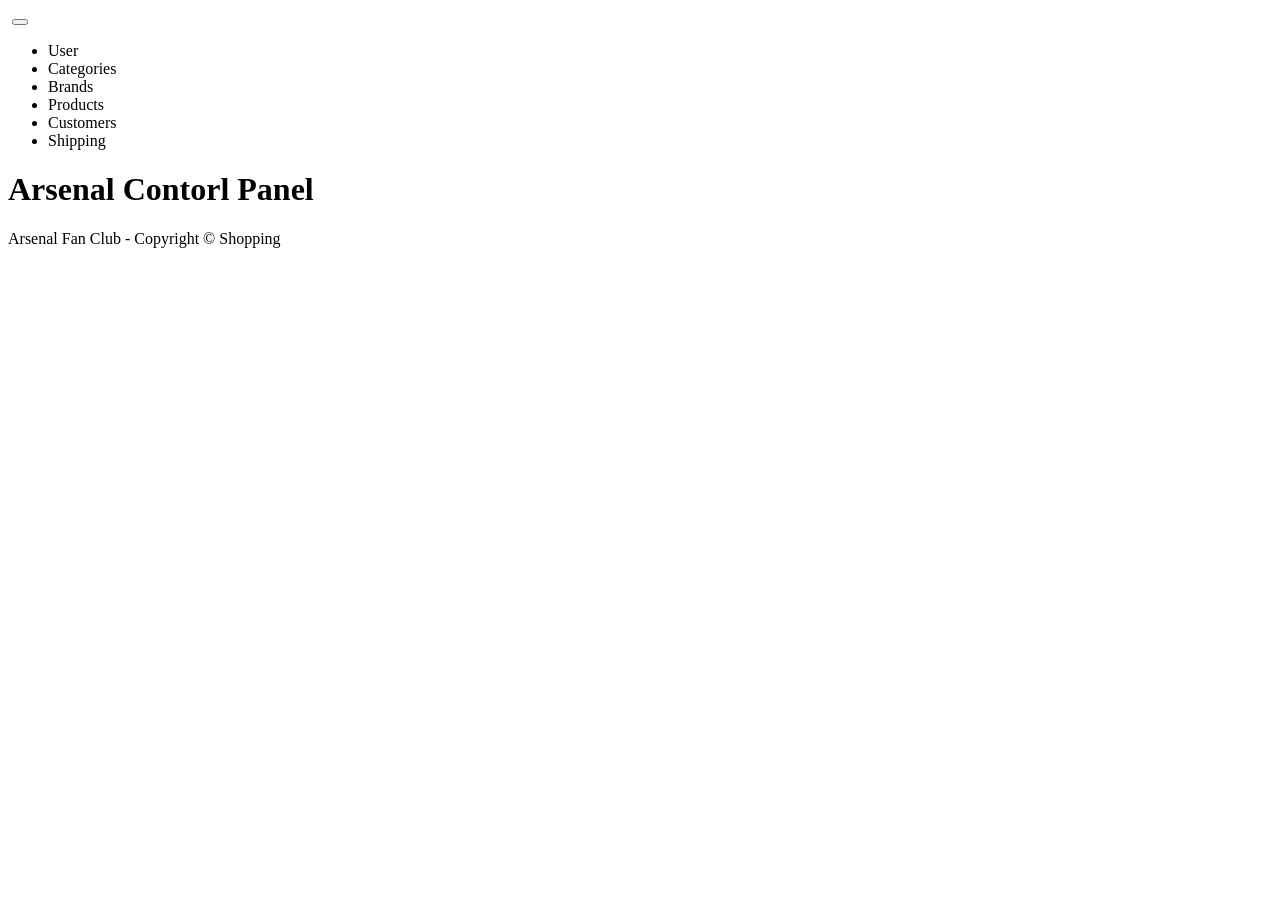
<file: src/main/resources/templates/index.html>
<!DOCTYPE html>
<html xmlns:th="http://www.thymeleaf.org">
<head>
    <meta http-equiv="Content-Type" content="text/html"; charset="UTF-8">
    <meta name="viewport" content="width=device-width, initial-scale=1.0, minimum-scale=1.0"/>
    <title>Home Page - Shopping Admin</title>
    <link rel="stylesheet" type="text/css" th:href="@{/webjars/bootstrap/css/bootstrap.min.css}"/>
    <script type="text/javascript" th:src="@{/webjars/jquery/jquery.min.js}"></script>
    <script type="text/javascript" th:src="@{/webjars/bootstrap/js/bootstrap.min.js}"></script>
</head>
<body>
<div class="container-fluid">
    <div>
        <nav class="navbar navbar-expand bg-light navbar-light">
            <a class="navbar-brand" th:href="@{/}">
                <img th:src="@{/image/ArsenalPanelSmall.png}"/>
            </a>
            <button class="navbar-toggler" type="button" data-toggle="collapse" data-target="#topNavbar">
                <span class="navbar-toggler-icon"></span>
            </button>
            <div class="collapse navbar-collapse" id="topNavBar">
                <ul class="navbar-nav">
                    <li class="nav-item">
                        <a class="nav-link" th:href="@{/users}">User</a>
                    </li>
                    <li class="nav-item">
                        <a class="nav-link" th:href="@{/categories}">Categories</a>
                    </li>
                    <li class="nav-item">
                        <a class="nav-link" th:href="@{/brands}">Brands</a>
                    </li>
                    <li class="nav-item">
                        <a class="nav-link" th:href="@{/products}">Products</a>
                    </li>
                    <li class="nav-item">
                        <a class="nav-link" th:href="@{/customers}">Customers</a>
                    </li>
                    <li class="nav-item">
                        <a class="nav-link" th:href="@{/shipping}">Shipping</a>
                    </li>
                </ul>
            </div>
        </nav>
    </div>
    <div>
        <h1>Arsenal Contorl Panel</h1>
    </div>
    <div>
        <p>Arsenal Fan Club - Copyright &copy; Shopping</p>
    </div>
</div>
</body>
</html>
</file>
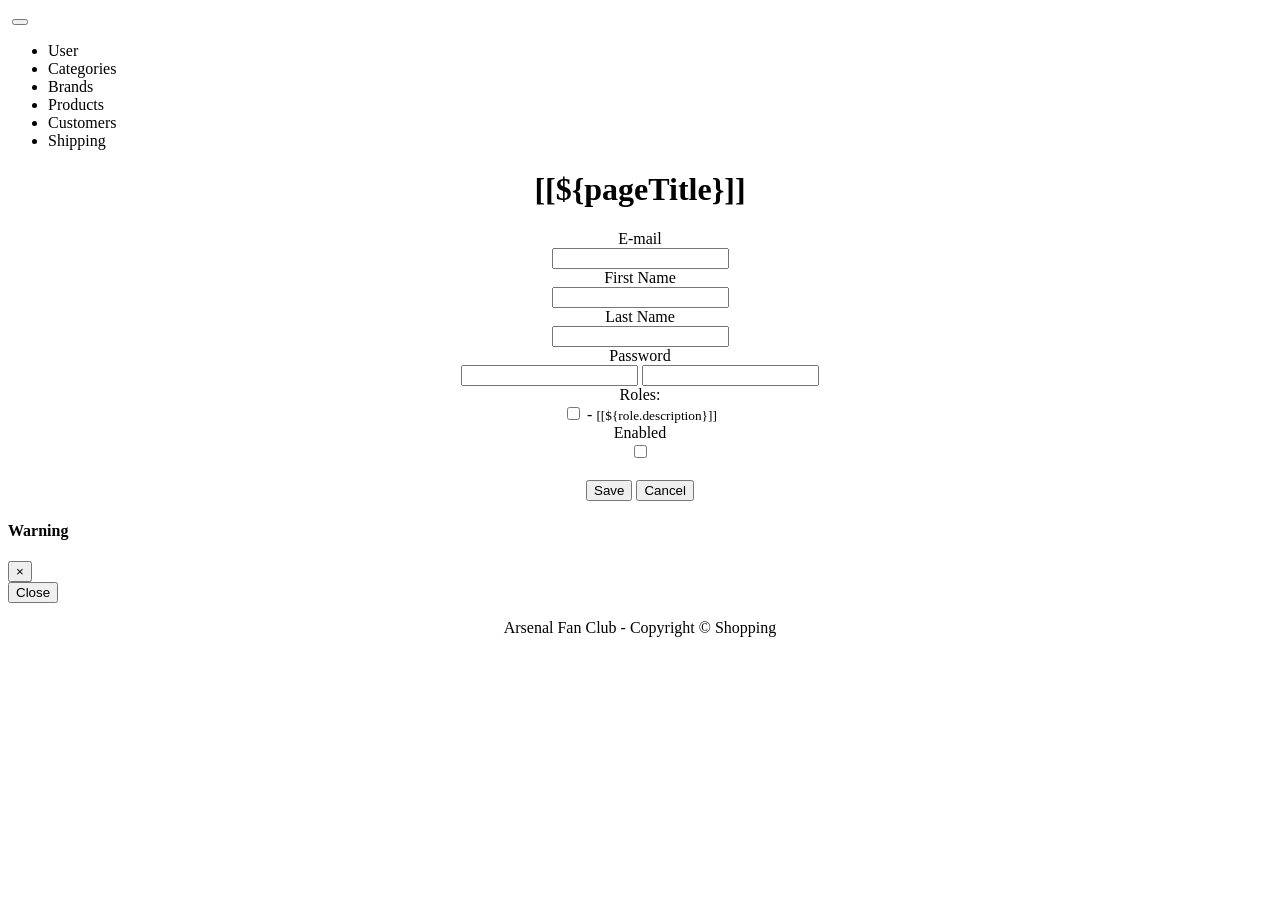
<file: src/main/resources/templates/user_form.html>
<!DOCTYPE html>
<html xmlns:th="http://www.thymeleaf.org">
<head>
    <meta http-equiv="Content-Type" content="text/html"; charset="UTF-8">
    <meta name="viewport" content="width=device-width, initial-scale=1.0, minimum-scale=1.0"/>
    <title>[[${pageTitle}]]</title>
    <link rel="stylesheet" type="text/css" th:href="@{/webjars/bootstrap/css/bootstrap.min.css}"/>
    <script type="text/javascript" th:src="@{/webjars/jquery/jquery.min.js}"></script>
    <script type="text/javascript" th:src="@{/webjars/bootstrap/js/bootstrap.min.js}"></script>
</head>
<body>
<div class="container-fluid">
    <div>
        <nav class="navbar navbar-expand bg-light navbar-light">
            <a class="navbar-brand" th:href="@{/}">
                <img th:src="@{/image/ArsenalPanelSmall.png}"/>
            </a>
            <button class="navbar-toggler" type="button" data-toggle="collapse" data-target="#topNavbar">
                <span class="navbar-toggler-icon"></span>
            </button>
            <div class="collapse navbar-collapse" id="topNavBar">
                <ul class="navbar-nav">
                    <li class="nav-item">
                        <a class="nav-link" th:href="@{/users}">User</a>
                    </li>
                    <li class="nav-item">
                        <a class="nav-link" th:href="@{/categories}">Categories</a>
                    </li>
                    <li class="nav-item">
                        <a class="nav-link" th:href="@{/brands}">Brands</a>
                    </li>
                    <li class="nav-item">
                        <a class="nav-link" th:href="@{/products}">Products</a>
                    </li>
                    <li class="nav-item">
                        <a class="nav-link" th:href="@{/customers}">Customers</a>
                    </li>
                    <li class="nav-item">
                        <a class="nav-link" th:href="@{/shipping}">Shipping</a>
                    </li>
                </ul>
            </div>
        </nav>
    </div>
    <div align="center">
        <h1>[[${pageTitle}]]</h1>
    </div>
    <form action="#" th:action="@{/users/save}" th:object="${user}" method="post"
          style="max-width: 700px; margin:0 auto" onsubmit="return checkEmailUnique(this)">
        <input type="hidden" th:field="${user.id}"name="id"/>
    <div class="border border-secondary rounded p-3" align="center">
        <div class="form-group-row">
            <label class="col-sm-4 col-form-label">E-mail</label>
            <div class="col-sm-8">
                <input type="email" class="form-control" th:field="${user.email}"
                       id="email" name="email" required minlength="8" maxlength="128">
            </div>
        </div>
        <div class="form-group-row">
            <label class="col-sm-4 col-form-label">First Name</label>
            <div class="col-sm-8">
                <input type="text" class="form-control" th:field="${user.firstname}"
                       id="firstname" name="firstname" required minlength="2" maxlength="45">
            </div>
        </div>
        <div class="form-group-row">
            <label class="col-sm-4 col-form-label">Last Name</label>
            <div class="col-sm-8">
                <input type="text" class="form-control" th:field="${user.lastname}"
                       id="lastname" name="lastname" required minlength="2" maxlength="45">
            </div>
        </div>
        <div class="form-group-row">
            <label class="col-sm-4 col-form-label">Password</label>
            <div class="col-sm-8">
                <input th:if="${user.id == null}" type="password" class="form-control" th:field="${user.password}"
                        name="password" required minlength="8" maxlength="24">
                <input th:if="${user.id != null}" type="password" class="form-control" th:field="${user.password}"
                        name="password"  minlength="8" maxlength="24">
            </div>
        </div>
        <div class="form-group-row">
            <label class="col-sm-4 col-form-label">Roles:</label>
            <div class="col-sm-8" >
                <th:block th:each="role:${listRoles}">
                    <input type="checkbox" th:field="${user.roles}" th:text="${role.name}" th:value="${role.id}" class="m-2"/>
                    - <small>[[${role.description}]]</small>
                </th:block>
            </div>
        </div>
        <div class="form-group-row">
            <label class="col-sm-4 col-form-label">Enabled</label>
            <div class="col-sm-8" >
                <th:block>
                    <input type="checkbox" th:field="${user.enabled}" id="enabled" name="enabled" class="m-2"/>
                </th:block>
            </div>
        </div>
        &nbsp;
        <div>
            <input type="submit" value="Save" class="btn btn-primary m-3"/>
            <input type="button" value="Cancel" class="btn btn-secondary" id="cancelButton"/>
        </div>
    </div>
    </form>
    <div class="modal fade text-center" id="modalDialog">
        <div class="modal-dialog">
            <div class="modal-content">
                <div class="modal-header">
                    <h4 class="modal-title" id="modalTitle">Warning</h4>
                    <button type="button" class="close" data-dismiss="modal">&times;</button>
                </div>
                <div class="modal-body">
                    <span id="modalBody"></span>
                </div>
                <div class="modal-footer">
                    <button type="button" class="btn btn-danger" data-dismiss="modal">Close</button>
                </div>
            </div>
        </div>
    </div>
    <div align="center">
        <p>Arsenal Fan Club - Copyright &copy; Shopping</p>
    </div>
</div>
</body>
<script type="text/javascript">
    $(document).ready(function () {
        $("#cancelButton").on("click",function () {
            window.location = "[[@{/users}]]";
        });
    });
    function checkEmailUnique(form) {
        url = "[[@{/users/check_email}]]";
        userEmail = $("#email").val();
        userId = $("#id").val();
        csrfVal = $("input[name='_csrf']").val();
        params =   {id:userId,email: userEmail,_csrf: csrfVal};

        $.post(url, params, function (response) {
            if(response == "OK")
            {
                form.submit();
            }else if(response == "Duplicated"){
                showModalDialog("Warning","There is another user having the email: " + userEmail);
            }else{
                showModalDialog("Error","Unknown response from website! ")
            }
        });
        return false;
    }
    function showModalDialog(title, message) {
        $("#modalTitle").text(title);
        $("#modalBody").text(message);
        $("#modalDialog").modal();
    }
</script>
</html>
</file>
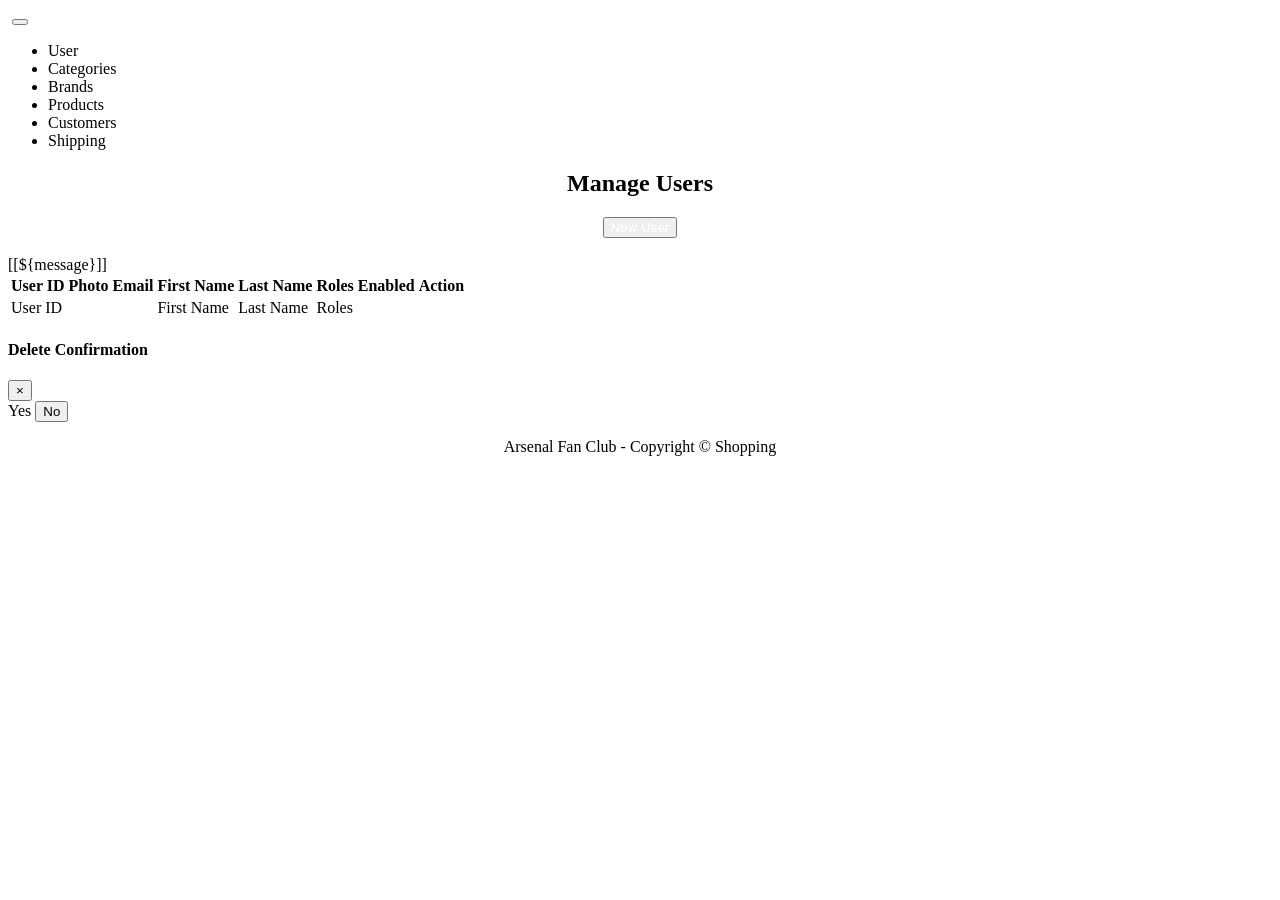
<file: src/main/resources/templates/users.html>
<!DOCTYPE html>
<html xmlns:th="http://www.thymeleaf.org">
<head>
    <meta http-equiv="Content-Type" content="text/html"; charset="UTF-8">
    <meta name="viewport" content="width=device-width, initial-scale=1.0, minimum-scale=1.0"/>
    <title>Home Page - Shopping Admin</title>
    <link rel="stylesheet" type="text/css" th:href="@{/webjars/bootstrap/css/bootstrap.min.css}"/>
    <link rel="stylesheet" type="text/css" th:href="@{/fontawesome/all.css}" />
    <link rel="stylesheet" type="text/css" th:href="@{/css/style.css}" />
    <script type="text/javascript" th:src="@{/webjars/jquery/jquery.min.js}"></script>
    <script type="text/javascript" th:src="@{/webjars/bootstrap/js/bootstrap.min.js}"></script>
</head>
<body>
<div class="container-fluid">
    <div>
        <nav class="navbar navbar-expand bg-light navbar-light">
            <a class="navbar-brand" th:href="@{/}">
                <img th:src="@{/image/ArsenalPanelSmall.png}"/>
            </a>
            <button class="navbar-toggler" type="button" data-toggle="collapse" data-target="#topNavbar">
                <span class="navbar-toggler-icon"></span>
            </button>
            <div class="collapse navbar-collapse" id="topNavBar">
                <ul class="navbar-nav">
                    <li class="nav-item">
                        <a class="nav-link" th:href="@{/users}">User</a>
                    </li>
                    <li class="nav-item">
                        <a class="nav-link" th:href="@{/categories}">Categories</a>
                    </li>
                    <li class="nav-item">
                        <a class="nav-link" th:href="@{/brands}">Brands</a>
                    </li>
                    <li class="nav-item">
                        <a class="nav-link" th:href="@{/products}">Products</a>
                    </li>
                    <li class="nav-item">
                        <a class="nav-link" th:href="@{/customers}">Customers</a>
                    </li>
                    <li class="nav-item">
                        <a class="nav-link" th:href="@{/shipping}">Shipping</a>
                    </li>
                </ul>
            </div>
        </nav>
    </div>
    <div align="center">
        <h2>Manage Users</h2>
        &nbsp;
        <button class="btn btn-primary" ><a class="text-decoration-none" style="color: white; " th:href="@{/users/new}">New User</a></button>
        &nbsp;
    </div>
    <br/>
    <div th:if="${message != null}" class="alert alert-success text-center">
        [[${message}]]
    </div>
    <div>
        <table class="table table-responsive-xl table-bordered table-striped table-hover">
            <thead class="thead-dark">
                <tr>
                    <th >User ID</th>
                    <th >Photo</th>
                    <th >Email</th>
                    <th >First Name</th>
                    <th >Last Name</th>
                    <th >Roles</th>
                    <th >Enabled</th>
                    <th>Action</th>
                </tr>
            </thead>
            <tbody>
                <tr th:each="user:${listUsers}">
                    <td th:text="${user.id}">User ID</td>
                    <td><span class="fas fa-portrait fa-3x icon-dark"></span></td>
                    <td th:text="${user.email}"></td>
                    <td th:text="${user.firstname}">First Name</td>
                    <td th:text="${user.lastname}">Last Name</td>
                    <td th:text="${user.roles}">Roles</td>
                    <td>
                        <a th:if="${user.enabled==true}" class="fas fa-check-circle fa-2x icon icon-green" th:href="@{/users/check_enabled}"></a>
                        <a th:unless="${user.enabled==true}" class="fas fa-check-circle fa-2x icon icon-dark" th:href="@{/users/check_enabled}"></a>
                    </td>
                    <td>
                        <a class="fas fa-edit fa-2x icon-green" title="Edit the user" th:href="@{'/users/edit/' +${user.id}}"></a>
                        &nbsp;&nbsp;&nbsp;
                        <a class="fas fa-trash fa-2x icon-red link-delete" title="Delete the user"
                           th:href="@{'/users/delete/' +${user.id}}" th:userId ="${user.id}"></a>
                    </td>
                </tr>
            </tbody>
        </table>
    </div>
    <div class="modal fade text-center" id="confirmDeleteModal">
        <div class="modal-dialog">
            <div class="modal-content">
                <div class="modal-header">
                    <h4 class="modal-title" id="modalTitle">Delete Confirmation</h4>
                    <button type="button" class="close" data-dismiss="modal">&times;</button>
                </div>
                <div class="modal-body">
                    <span id="confirmText"></span>
                </div>

                <div class="modal-footer">
                    <a class="btn btn-success" id="deleteButton" >Yes</a>
                    <button type="button" class="btn btn-danger" data-dismiss="modal">No</button>
                </div>
            </div>
        </div>
    </div>
    <div align="center">
        <p>Arsenal Fan Club - Copyright &copy; Shopping</p>
    </div>
</div>
</body>
<script type="text/javascript">
    $(document).ready(function () {
        $(".link-delete").on("click", function (e) {
            e.preventDefault();
            userId = $(this).attr("userId");
            $("#deleteButton").attr("href",$(this).attr("href"));
            $("#confirmText").text("Are you want to delete the user with ID = " + userId + "?");
            $("#confirmDeleteModal").modal();


        })
    })
</script>
</html>
</file>
